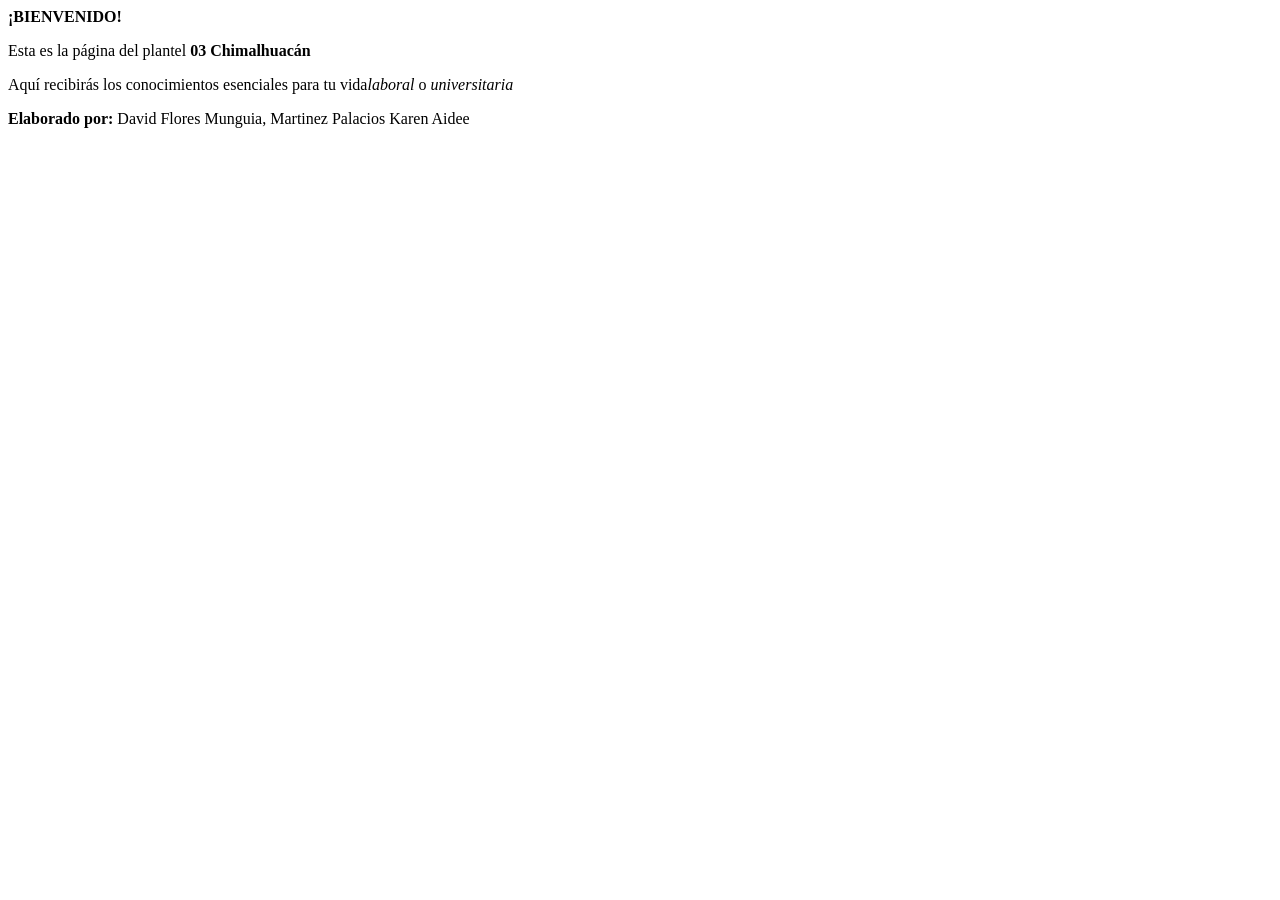
<file: index.html>
<html>
	<head>
		<title> Colegio de Bachilleres del Estado de Mexico </title>
	</head>
	<body>
		<p> <b>¡BIENVENIDO!</b></p>
		<p> Esta es la página del plantel <b>03 Chimalhuacán</b> </p>
		<p>Aquí recibirás los conocimientos esenciales para tu vida<i>laboral</i> o
		<i>universitaria</i></p> 
		<p><b>Elaborado por:</b> David Flores Munguia, Martinez Palacios Karen Aidee</p> 
 
	</body> 
</html>
</file>
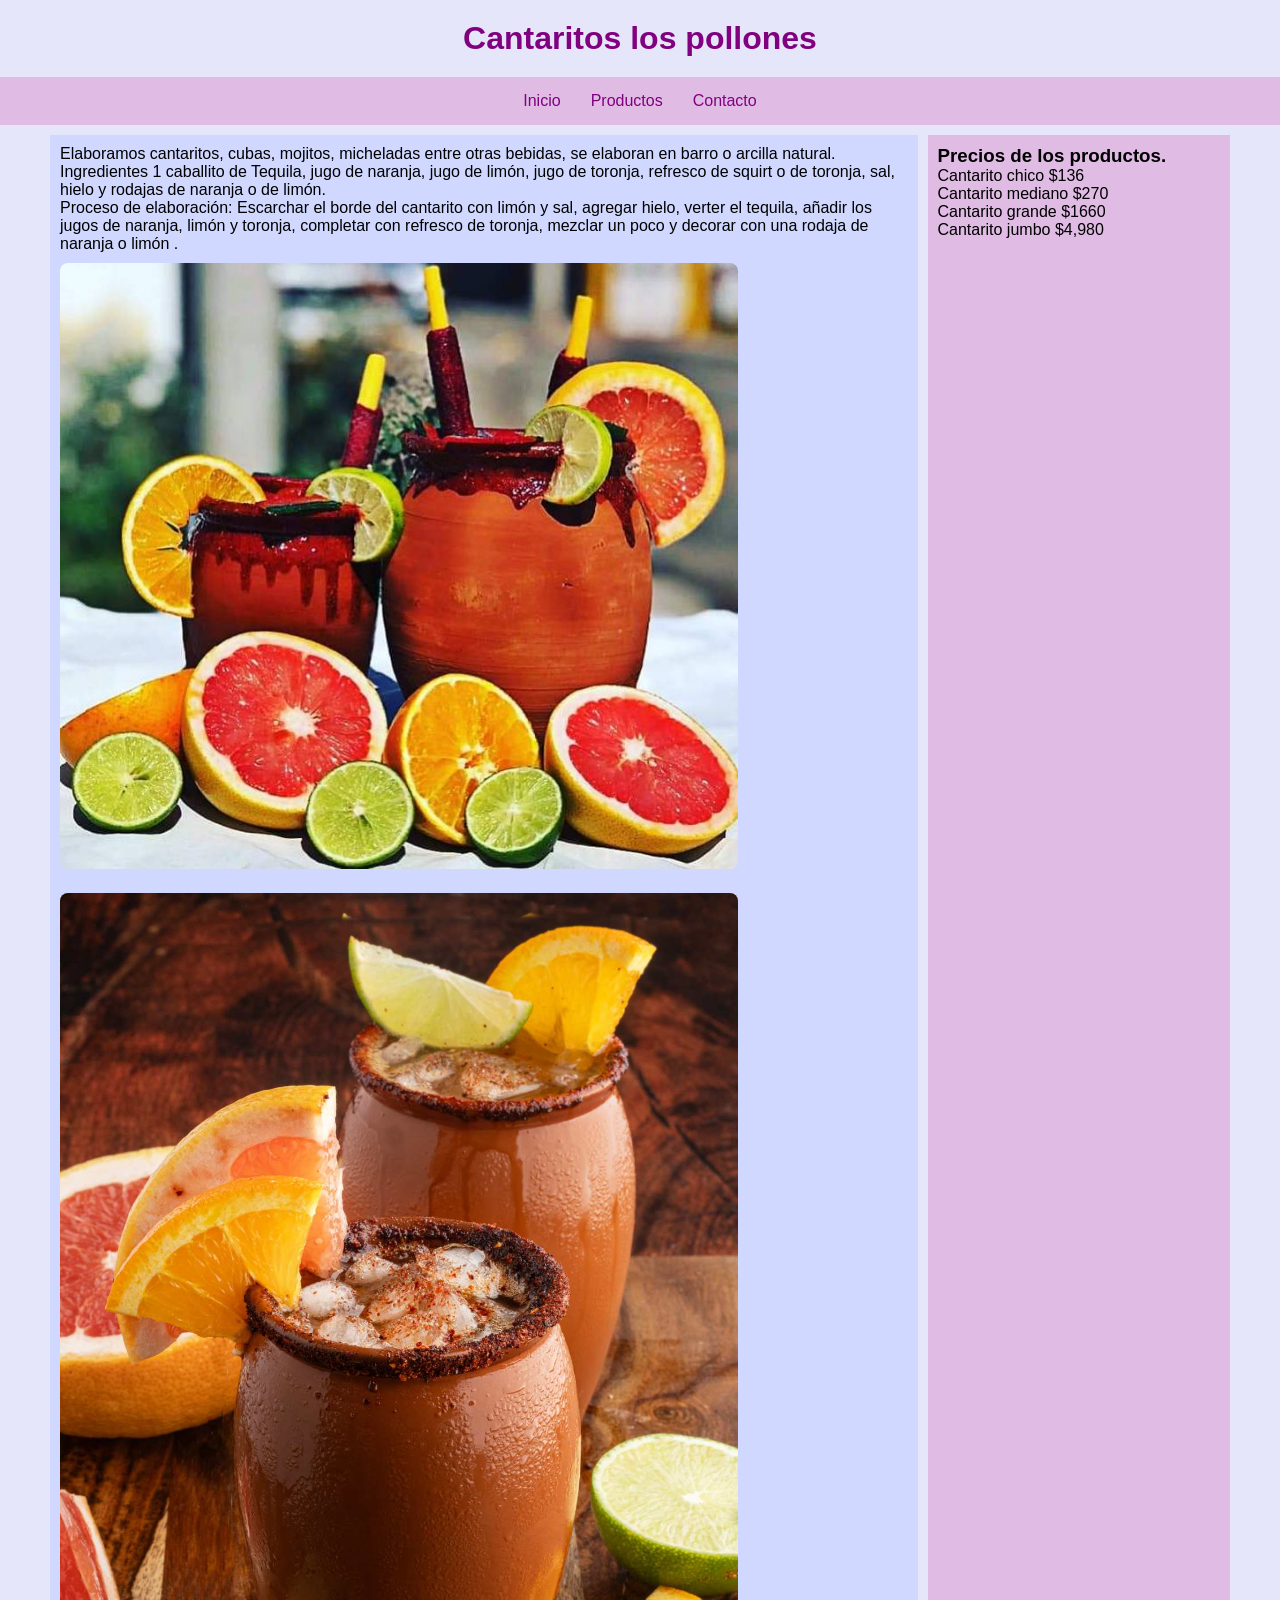
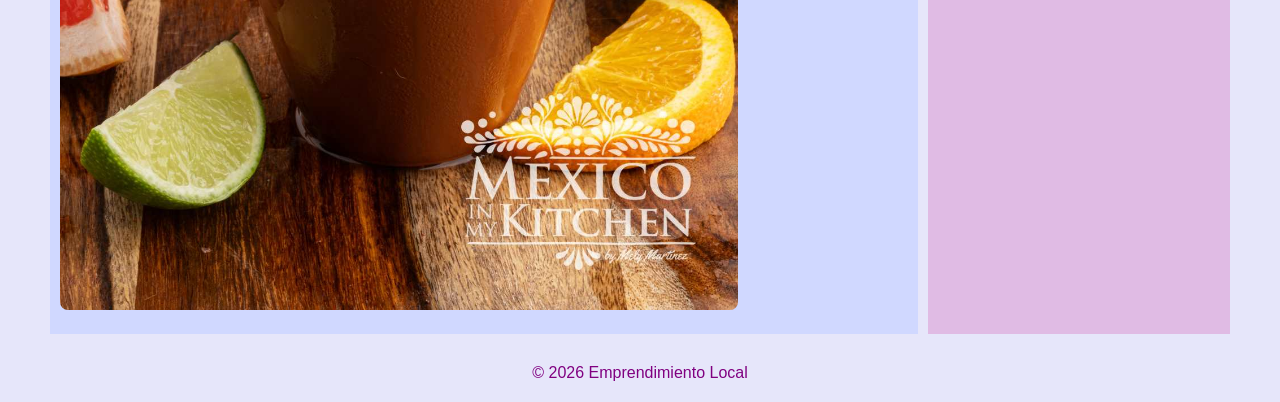
<file: productos.html>
<!DOCTYPE html>
<html lang="es">
<head>
    <meta charset="UTF-8">
    <!-- ETIQUETA PRIMORDIAL para adaptabilidad móvil -->
    <meta name="viewport" content="width=device-width, initial-scale=1.0">
    <title>Artesanías "Don Pepe" - Responsivo</title>
    <link rel="stylesheet" href="reglas.css">
</head>
<body>
    <header class="header">
        <h1>Cantaritos los pollones </h1>
    </header>

    <nav class="navbar">
        <ul class="menu">
            <li><a href="index.html">Inicio</a></li>
            <li><a href="productos.html">Productos</a></li>
            <li><a href="contacto.html">Contacto</a></li>
        </ul>
    </nav>

    <main class="contenedor-principal">
        <section class="contenido">
            <h2></h2>
            <p>Elaboramos cantaritos, cubas, mojitos, micheladas entre otras bebidas, se elaboran en barro o arcilla natural.</p>
            <p>Ingredientes 1 caballito de Tequila, jugo de naranja, jugo de limón, jugo de toronja, refresco de squirt o de toronja, sal, hielo y rodajas de naranja o de limón.</p>

            <p>Proceso de elaboración: Escarchar el borde del cantarito con limón y sal, agregar hielo, verter el tequila, añadir los jugos de naranja, limón y toronja, completar con refresco de toronja, mezclar un poco y decorar con una rodaja de naranja o limón

.</p>
            <!-- Elementos multimedia (ejemplo de 2 imágenes) -->
            <img src="img/cantarito2.jpg" alt="Producto 1" class="img-fluida">
            <img src="img/cantarito1.jpg" alt="Producto 2" class="img-fluida">
        </section>

        <aside class="lateral">
            <h3>Precios de los productos.</h3>
            <p>Cantarito chico $136</p>
            <p>Cantarito mediano $270</p>
            <p>Cantarito grande $1660</p>
            <p>Cantarito jumbo $4,980</p>
        </aside>
    </main>

    <footer class="pie">
        <p>&copy; 2026 Emprendimiento Local</p>
    </footer>
</body>
</html>
</file>
<file: reglas.css>
/* ===== ESTILOS GENERALES (BASE MÓVIL) ===== */
* { 
    box-sizing: border-box; 
    margin: 0; 
    padding: 0; 
}

body { 
    font-family: Arial, sans-serif; 
    background-color: #E6E6FA; 
}

/* Encabezado y pie */
.header, .pie { 
    background-color: #E6E6FA; 
    color: PURPLE; 
    text-align: center; 
    padding: 20px; 
}

/* Barra de navegación */
.navbar { 
    background-color: #E0BBE4; 
}
.menu { 
    list-style: none; 
    display: flex; 
    flex-wrap: wrap; 
    justify-content: center; 
}
.menu li a { 
    color: purple; 
    text-decoration: none; 
    padding: 15px; 
    display: block; 
}
.menu li a:hover {
    background-color: #E0BBE4;
    transition: 0.3s;
}

/* Contenedor principal FLEXIBLE */
.contenedor-principal {
    display: flex;
    flex-wrap: wrap; /* EN MÓVIL: SE APILAN */
    padding: 10px;
}

.contenido { 
    flex: 1 1 100%; /* OCUPA 100% EN MÓVIL */
    padding: 10px; 
    background: #D0D8FF; 
}

.lateral { 
    flex: 1 1 100%; /* OCUPA 100% EN MÓVIL */
    padding: 10px; 
    background: #E0BBE4; 
}

/* Imágenes fluidas (nunca se desbordan) */
.img-fluida { 
    max-width: 80%; 
    height: auto; 
    border-radius: 8px; 
    margin: 10px 0;
}

/* ===== MEDIA QUERY PARA TABLETS Y ESCRITORIO (pantallas > 700px) ===== */
@media (min-width: 700px) {
    .contenedor-principal {
        flex-wrap: nowrap; /* ESCRITORIO: UNO AL LADO DEL OTRO */
    }
    
    .contenido {
        flex: 3; /* Ocupa 3/4 del espacio */
        margin-right: 10px;
    }
    
    .lateral {
        flex: 1; /* Ocupa 1/4 del espacio */
    }
}

/* Ajustes adicionales para pantallas muy grandes */
@media (min-width: 1200px) {
    .contenedor-principal {
        max-width: 1200px;
        margin: 0 auto;
    }
}
</file>
